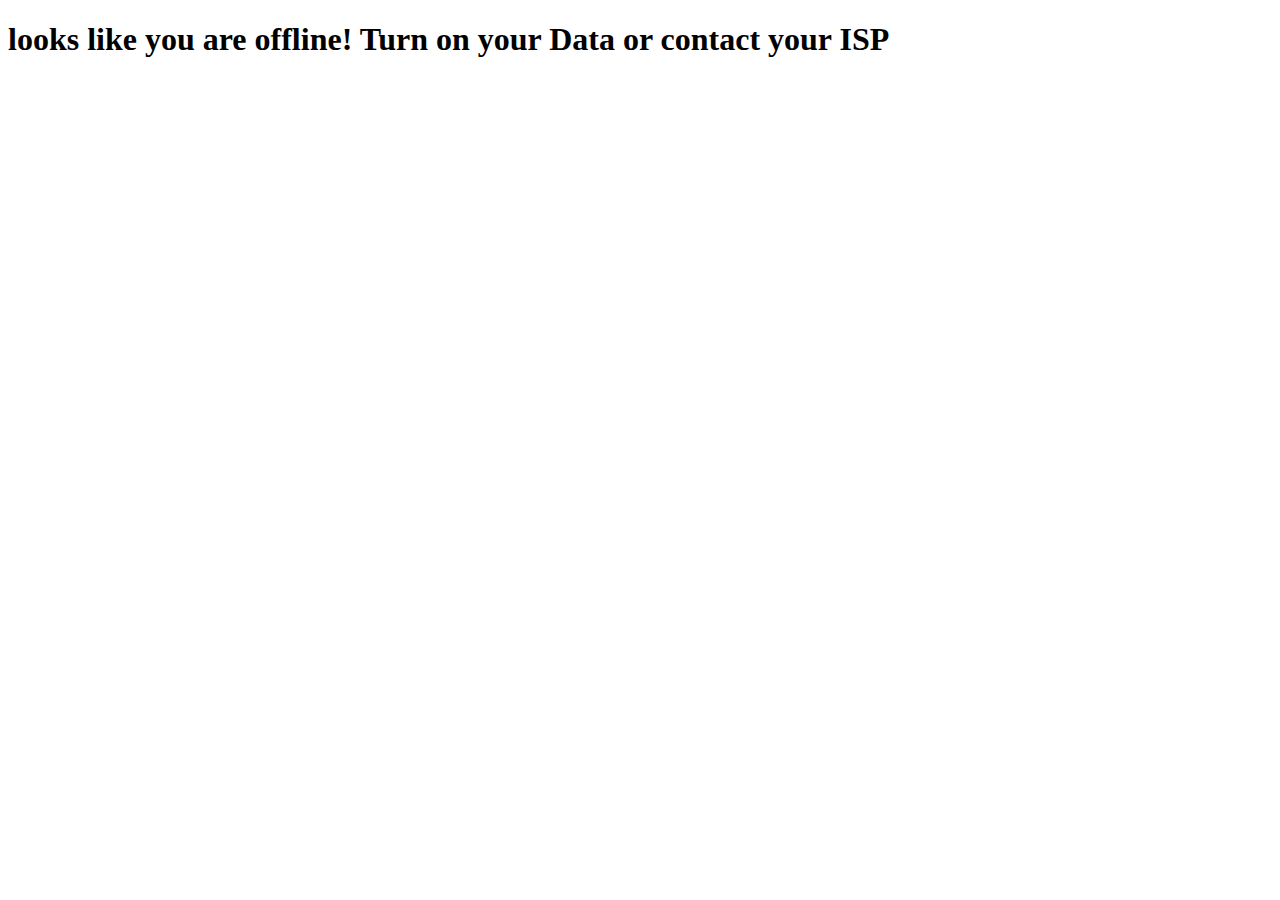
<file: offline.html>
<!DOCTYPE html>
<html lang="en">
<head>
    <meta charset="UTF-8">
    <meta name="viewport" content="width=device-width, initial-scale=1.0">
    <title>offline</title>
</head>
<body>
    <h1>looks like you are offline!
        Turn on your Data or contact your ISP
    </h1>
    <script>
        window.addEventListener('online',()=>{
            location.href = 'index.html';
        })
    </script>
</body>
</html>
</file>
